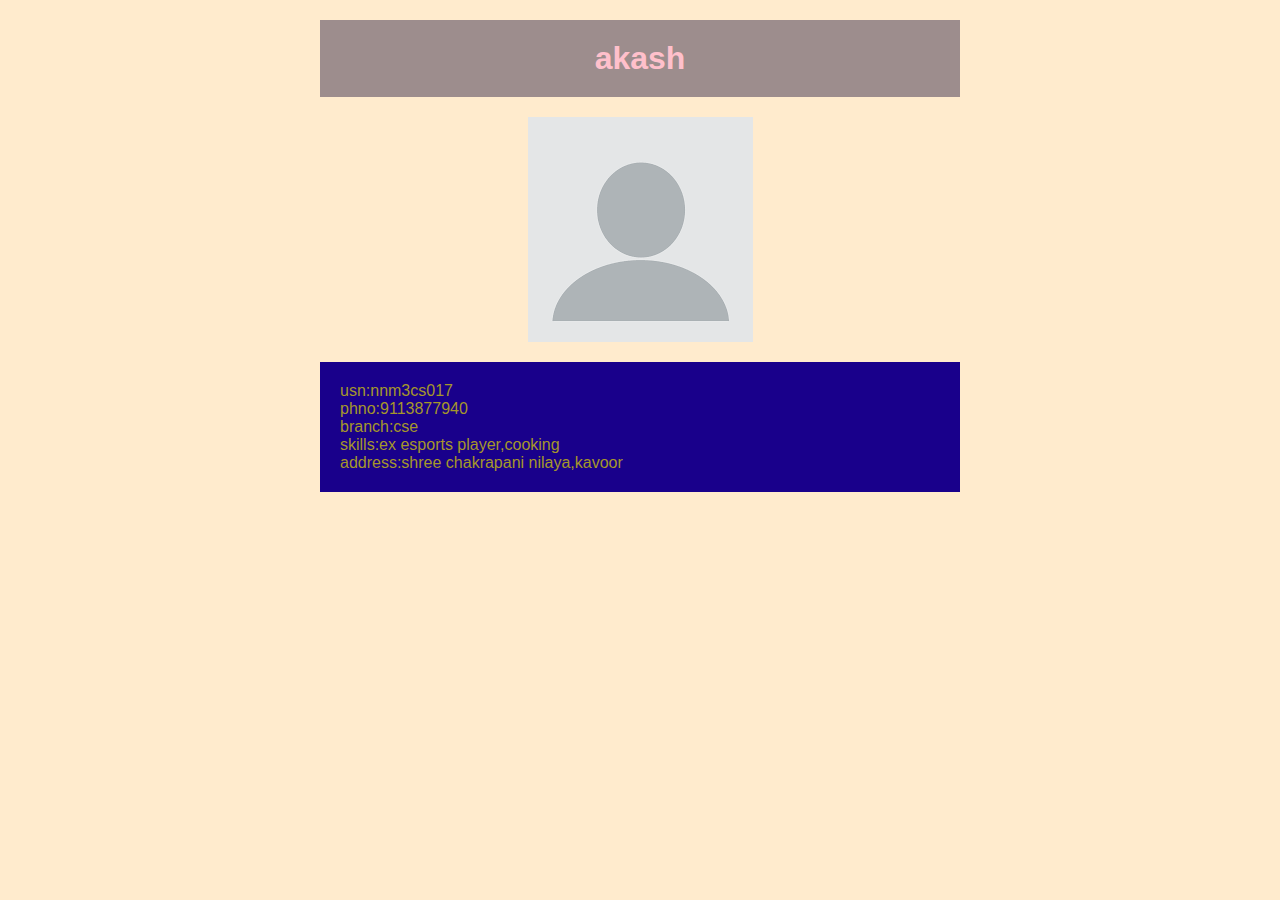
<file: index.html>
<html>
    <head>
        <title>portfolio</title>
        <link rel="stylesheet"href="style.css">
    </head>
<body>
    <div class ="header">
        <h1>akash</h1>
    </div>
    <div class ="photo">
        <img src = "images.png"alt="the photo">
    </div>
    <div class = "DETAILS">
        <div>usn:nnm3cs017</div>
         <div>phno:9113877940</div>
         <div>branch:cse</div>
         <div>skills:ex esports player,cooking</div>
         <div>address:shree chakrapani nilaya,kavoor</div>
    </div>
</body>
</html>
</file>
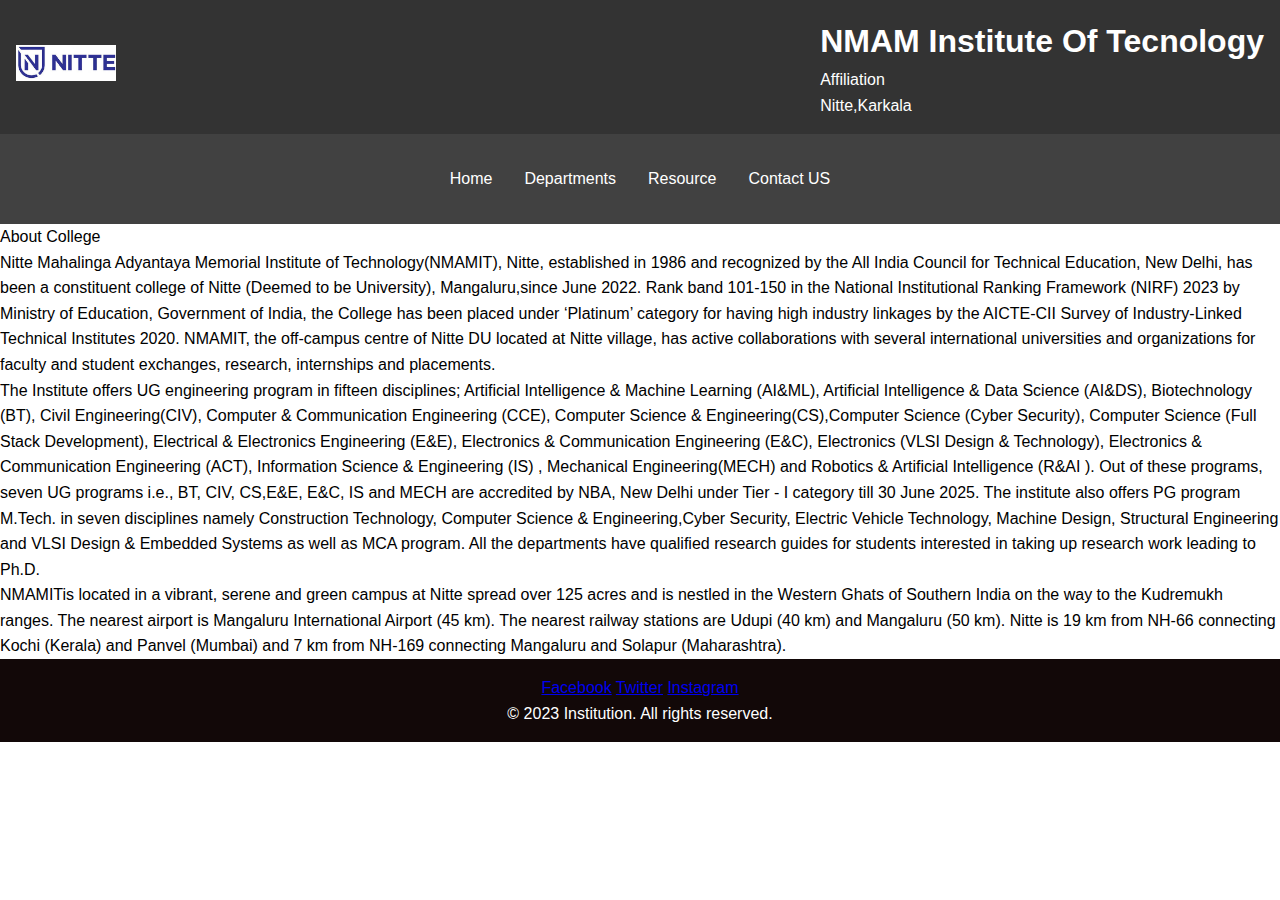
<file: 2a/index.html>
<!DOCTYPE html>
<html lang="en">
    <head>
        <meta charset="UTF-8">
        <meta name"viewpoint" content="width==device-width,initial-scale=1.0">
        <link rel="stylesheet"href="style.css">
        <title>NMAM Institute Of Tecnology</title>
    </head>
    <body>
    <header>
        <div class="logo">
            <img src="nittelogo.jpeg"alt="Institute logo">
        </div>
        <div class="header-content">
            <h1>NMAM Institute Of Tecnology</h1>
            <p>Affiliation</p>
            <p>Nitte,Karkala</p>
        </div>
    </header>
    <nav>
        <ul class="menu">
            <li><a href="Student.html">Home</a></li>
            <li class="submenu">
               <a href="#">Departments</a>
               <ul class="submenu-content">
                  <li><a href="cse.html">Department Of CSE </a></li>
                  <li><a href="aiml.html">Department Of AIML</a></li>
                </ul>
            </li>
            <li><a href="#">Resource</a></li>
            <li><a href="contact.html">Contact US</a></li>
    </nav>
    <main> 
        About College
        <p> Nitte Mahalinga Adyantaya Memorial Institute of Technology(NMAMIT), Nitte, established in 1986 and recognized by the All India Council for Technical Education, New Delhi, has been a constituent college of Nitte (Deemed to be University), Mangaluru,since June 2022. Rank band 101-150 in the National Institutional Ranking Framework (NIRF) 2023 by Ministry of Education, Government of India, the College has been placed under ‘Platinum’ category for having high industry linkages by the AICTE-CII Survey of Industry-Linked Technical Institutes 2020. NMAMIT, the off-campus centre of Nitte DU located at Nitte village, has active collaborations with several international universities and organizations for faculty and student exchanges, research, internships and placements.</p>
        <p> The Institute offers UG engineering program in fifteen disciplines; Artificial Intelligence & Machine Learning (AI&ML), Artificial Intelligence & Data Science (AI&DS), Biotechnology (BT), Civil Engineering(CIV), Computer & Communication Engineering (CCE), Computer Science & Engineering(CS),Computer Science (Cyber Security), Computer Science (Full Stack Development), Electrical & Electronics Engineering (E&E), Electronics & Communication Engineering (E&C), Electronics (VLSI Design & Technology), Electronics & Communication Engineering (ACT), Information Science & Engineering (IS) , Mechanical Engineering(MECH) and Robotics & Artificial Intelligence (R&AI ). Out of these programs, seven UG programs i.e., BT, CIV, CS,E&E, E&C, IS and MECH are accredited by NBA, New Delhi under Tier - I category till 30 June 2025. The institute also offers PG program M.Tech. in seven disciplines namely Construction Technology, Computer Science & Engineering,Cyber Security, Electric Vehicle Technology, Machine Design, Structural Engineering and VLSI Design & Embedded Systems as well as MCA program. All the departments have qualified research guides for students interested in taking up research work leading to Ph.D.</p>
        <p> NMAMITis located in a vibrant, serene and green campus at Nitte spread over 125 acres and is nestled in the Western Ghats of Southern India on the way to the Kudremukh ranges. The nearest airport is Mangaluru International Airport (45 km). The nearest railway stations are Udupi (40 km) and Mangaluru (50 km). Nitte is 19 km from NH-66 connecting Kochi (Kerala) and Panvel (Mumbai) and 7 km from NH-169 connecting Mangaluru and Solapur (Maharashtra).</p>
    </main>
    <footer>
        <div class="social links">
            <a href="#">Facebook</a>
            <a href="#">Twitter</a>
            <a href="#">Instagram</a>
        </div>
<p>&copy; 2023  Institution. All rights reserved.</p>

    </footer>
    </body>
</file>
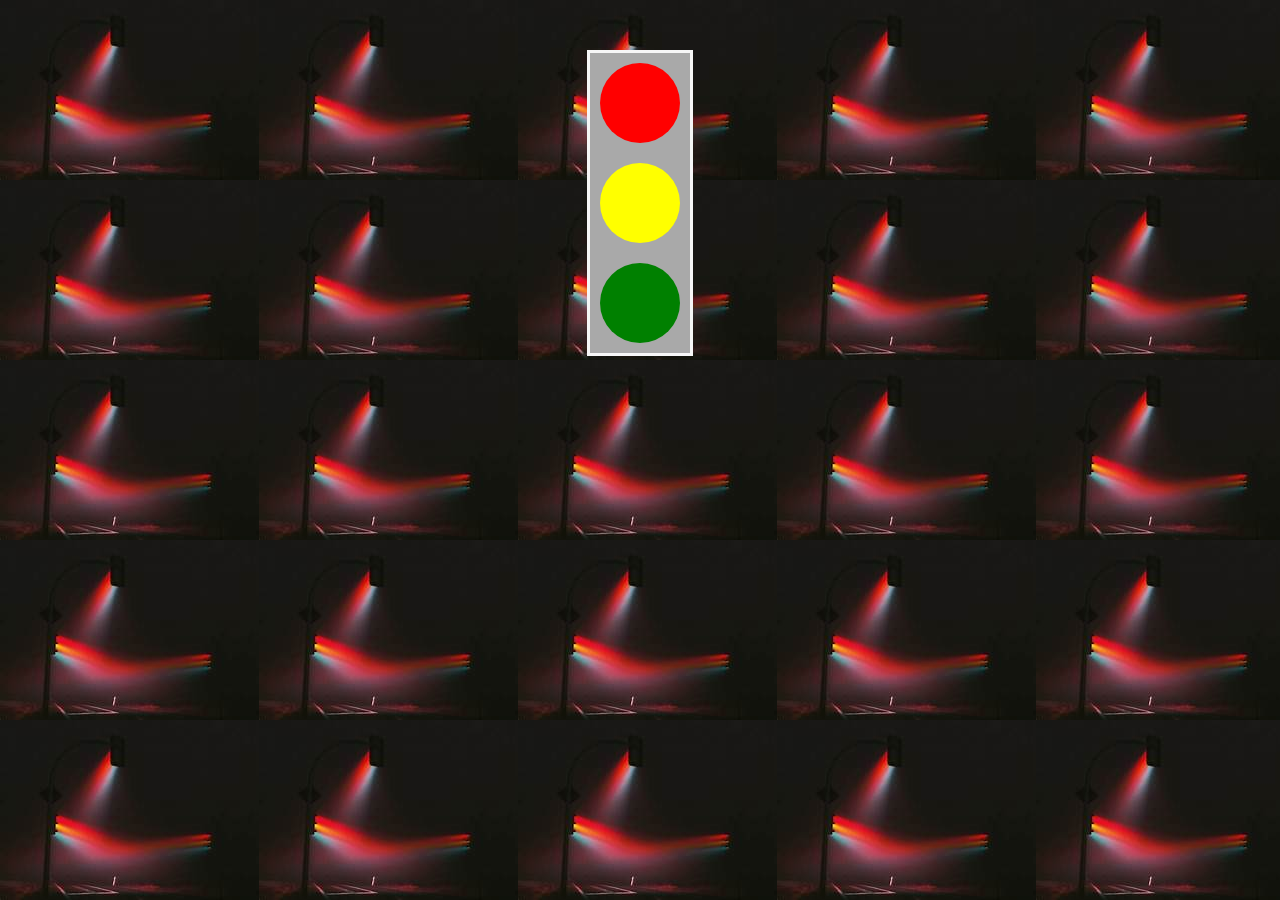
<file: traffic.html>
<!DOCTYPE html>
<html lang="en">
<head>
    <meta charset="UTF-8">
    <meta name="viewport" content="width=device-width, initial-scale=1.0">
    <title>Traffic Light Simulator</title>
    <style>
        body{
            background-image: url(rainbowlight.png);
        }
        .traffic-light{
            width: 100px;
            height: 300px;
            background-color: darkgrey;
            border: 3px solid rgb(246, 246, 246);
            display: flex;
            flex-direction: column;
            align-items: center;
            justify-content: space-between;
            margin-top: 50px;
        }

        .light{
            width: 80px;
            height: 80px;
            border-radius: 50%;
            margin :10px;
        }

        .red{
            background-color: red;
        }
        .yellow{
            background-color: yellow;
        }
        .green{
            background-color: green;
        }
    </style>
</head>
<body>
    <center>
    <div class="traffic-light">
        <div class="light red"></div>
        <div class="light yellow"></div>
        <div class="light green"></div>
    </div>

    <script>
    
    const redLight=document.querySelector('.red')
    const yellowLight=document.querySelector('.yellow')
    const greenLight=document.querySelector('.green')
    
    function changeLights(){
        setTimeout(()=> {
            redLight.style.backgroundColor='red';
            yellowLight.style.backgroundColor='transparent';
            greenLight.style.backgroundColor='transparent';
    
            setTimeout(()=> {
                redLight.style.backgroundColor='transparent';
                yellowLight.style.backgroundColor='yellow';
                greenLight.style.backgroundColor='transparent';
                
                 setTimeout(()=> {
            redLight.style.backgroundColor='transparent';
            yellowLight.style.backgroundColor='transparent';
            greenLight.style.backgroundColor='green';
    
            changeLights();
      },2000);
    },1000);
  },1000);
}
    changeLights();
    </script> 
</center>
</body>
</html>
</file>
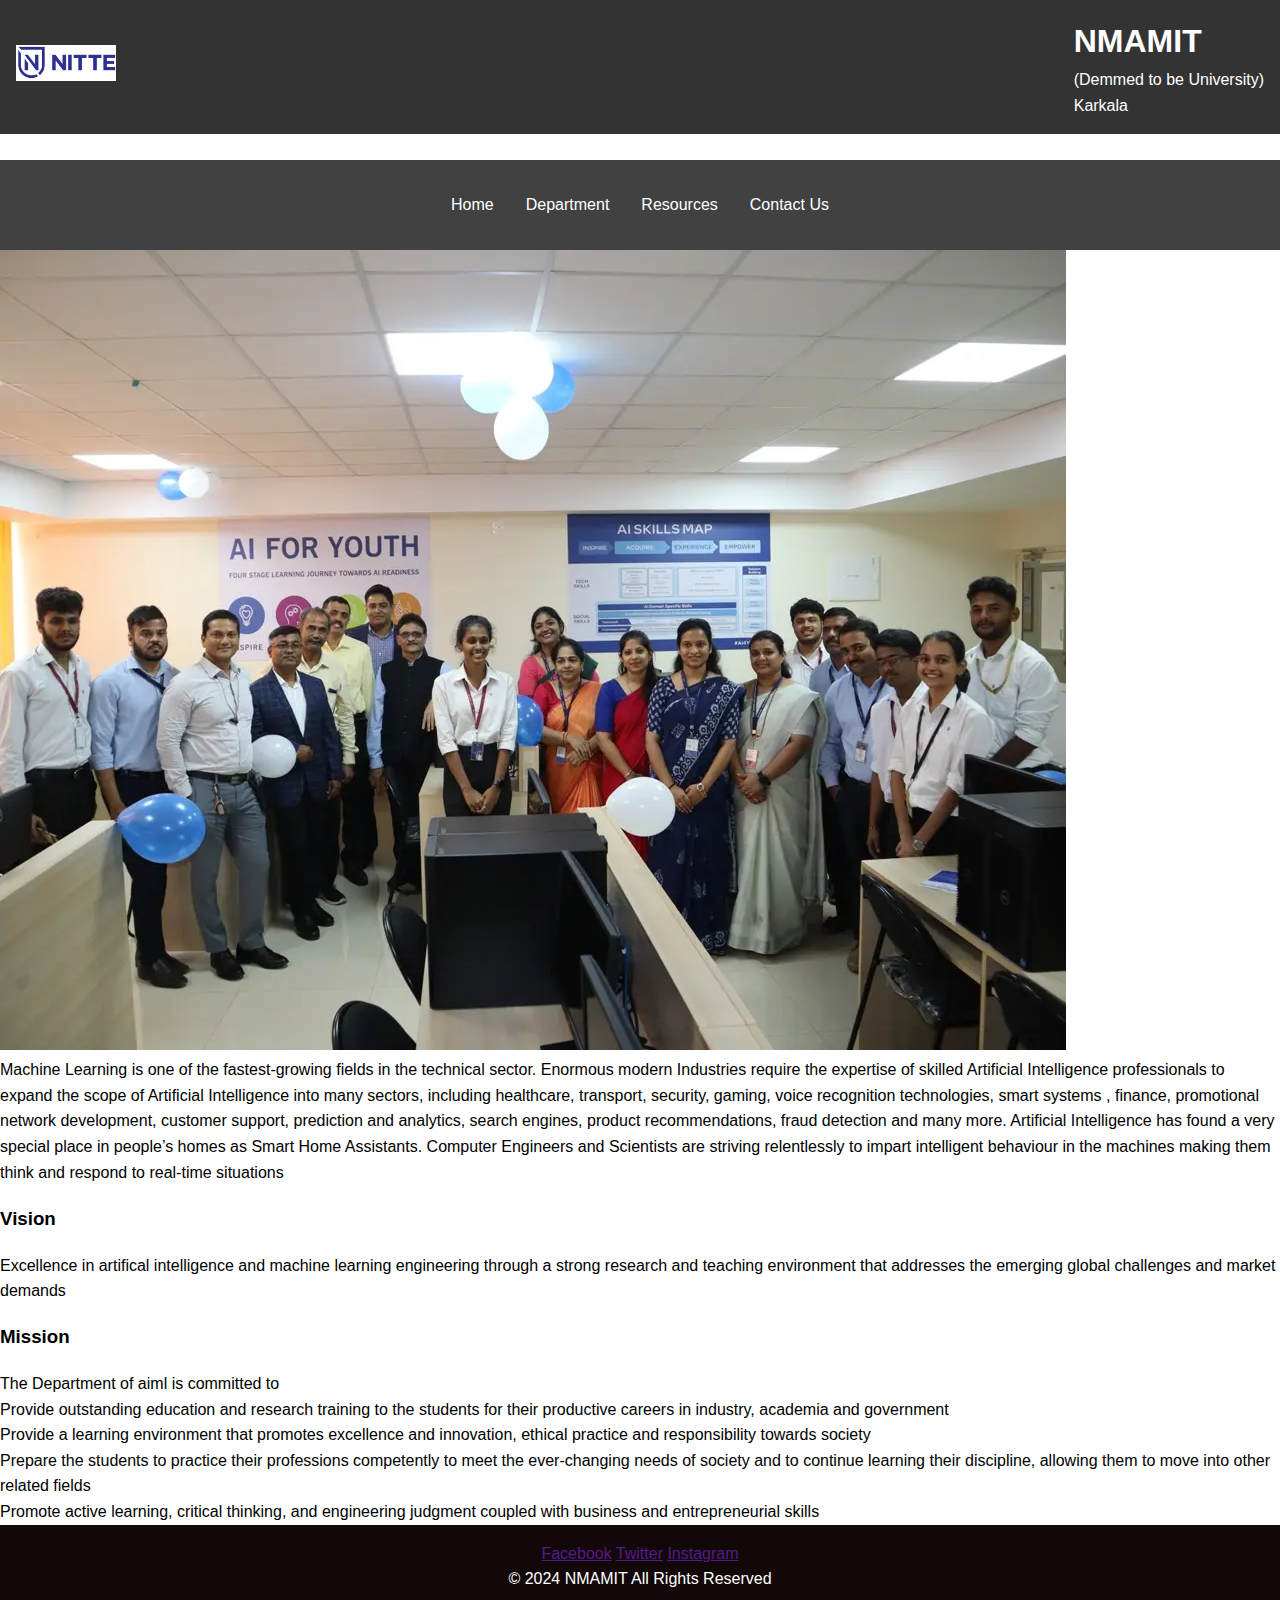
<file: 2a/aiml.html>
<!DOCTYPE html>
<html lang="en">
<head>
    <meta charset="UTF-8">
    <meta name="viewport" content="width=device-width, initial-scale=1.0">
    <link rel="stylesheet" href="style.css">
    <title>NMAMIT</title>

</head>
<body>
    <header>
        <div class="logo">
            <img src="nittelogo.jpeg" alt="Instution logo">
        </div>
        <div class="header-content">
            <h1>NMAMIT</h1>
            <p>(Demmed to be University)</p>
            <p>Karkala</p>
        </div>
    </header>
    <br>
    <nav>
        <ul class="menu">
           <li><a href="index.html">Home</a></li>
           <li class="Submenu">
            <a href="">Department</a>
            <ul class="submenu-content">
                <li><a href="cse.html">Department of cse</a></li>
                <li><a href="aiml.html">Department of aiml</a></li>
            </ul>
           </li>
           <li><a href="resources.html">Resources</a></li>
           <li><a href="contact.html">Contact Us</a></li> 
        </ul>
    </nav>
    <img src="aiml.png" alt="">
    <main>
        Machine Learning is one of the fastest-growing fields in the technical sector. Enormous modern Industries require the expertise of skilled Artificial Intelligence professionals to expand the scope of Artificial Intelligence into many sectors, including healthcare, transport, security, gaming, voice recognition technologies, smart systems , finance, promotional network development, customer support, prediction and analytics, search engines, product recommendations, fraud detection and many more. Artificial Intelligence has found a very special place in people’s homes as Smart Home Assistants. Computer Engineers and Scientists are striving relentlessly to impart intelligent behaviour in the machines making them think and respond to real-time situations

<h3>Vision</h3>
Excellence in artifical intelligence and machine learning engineering through a strong research and teaching environment that addresses the emerging global challenges and market demands

<h3>Mission</h3>
<li>The Department of aiml  is committed to</li>
<li>Provide outstanding education and research training to the students for their productive careers in industry, academia and government</li>
<li>Provide a learning environment that promotes excellence and innovation, ethical practice and responsibility towards society</li>
<li>Prepare the students to practice their professions competently to meet the ever-changing needs of society and to continue learning their discipline, allowing them to move into other related fields</li>
<li>Promote active learning, critical thinking, and engineering judgment coupled with business and entrepreneurial skills</li>
</main>
<footer>
    <div class="Social-Links">
        <a href="">Facebook</a>
        <a href="">Twitter</a>
        <a href="">Instagram</a>
    </div>
    <p>
        &copy; 2024 NMAMIT All Rights Reserved</p>
</footer>
    
</body>
</html>
</file>
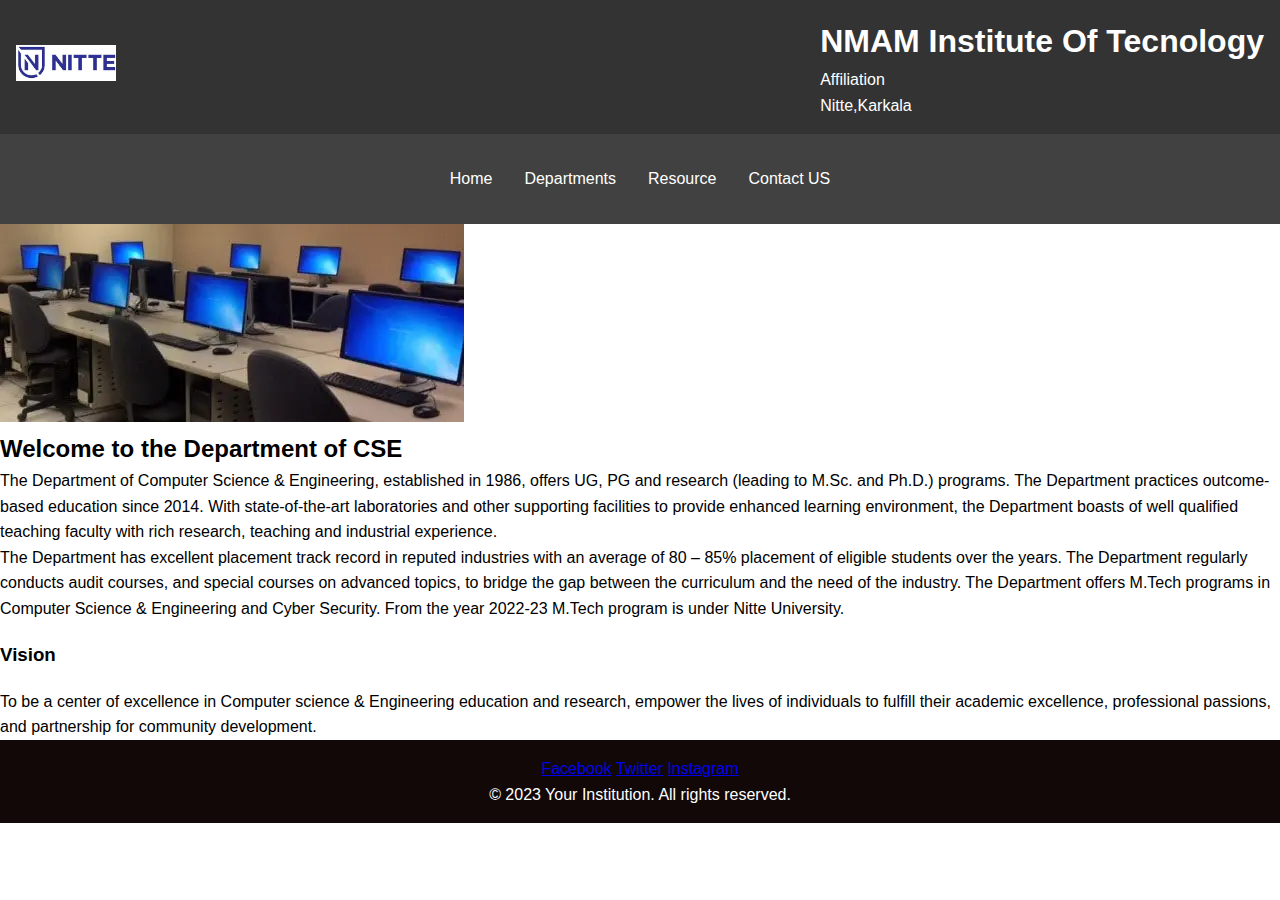
<file: 2a/cse.html>
<!DOCTYPE html>
<html lang="en">
    <head>
        <meta charset="UTF-8">
        <meta name"viewpoint" content="width==device-width,initial-scale=1.0">
        <link rel="stylesheet"href="style.css">
        <title>NMAM Institute Of Tecnology</title>
    </head>
    <body>
    <header>
        <div class="logo">
            <img src="nittelogo.jpeg"alt="Institute logo">
        </div>
        <div class="header-content">
            <h1>NMAM Institute Of Tecnology</h1>
            <p>Affiliation</p>
            <p>Nitte,Karkala</p>
        </div>
    </header>
    <nav>
        <ul class="menu">
            <li><a href="index.html">Home</a></li>
            <li class="submenu">
               <a href="#">Departments</a>
               <ul class="submenu-content">
                  <li><a href="cse.html">Department Of CSE </a></li>
                  <li><a href="#">Department Of aiml</a></li>
                </ul>
            </li>
            <li><a href="#">Resource</a></li>
        
            <li><a href="contact.html">Contact US</a></li>
    </nav>
    <main>
        <div class=""logo">
        <img src="cse.png"alt="cse img">
        </div>
        <h2>Welcome to the Department of CSE</h2>
        <p>The Department of Computer Science & Engineering, established in 1986, offers UG, PG and research (leading to M.Sc. and Ph.D.) programs. The Department practices outcome-based education since 2014. With state-of-the-art laboratories and other supporting facilities to provide enhanced learning environment, the Department boasts of well qualified teaching faculty with rich research, teaching and industrial experience.</p>
       <p>The Department has excellent placement track record in reputed industries with an average of 80 – 85% placement of eligible students over the years. The Department regularly conducts audit courses, and special courses on advanced topics, to bridge the gap between the curriculum and the need of the industry. The Department offers M.Tech programs in Computer Science & Engineering and Cyber Security. From the year 2022-23 M.Tech program is under Nitte University.</p>
       <h3>Vision</h3>
       <p>To be a center of excellence in Computer science & Engineering education and research, empower the lives of individuals to fulfill their academic excellence, professional passions, and partnership for community development.</p>

    </main>
    <footer>
    <div class="social links">
        <a href="#">Facebook</a>
        <a href="#">Twitter</a>
        <a href="#">Instagram</a>
    </div>
<p>&copy; 2023 Your Institution. All rights reserved.</p>

</footer>
</body>
</file>
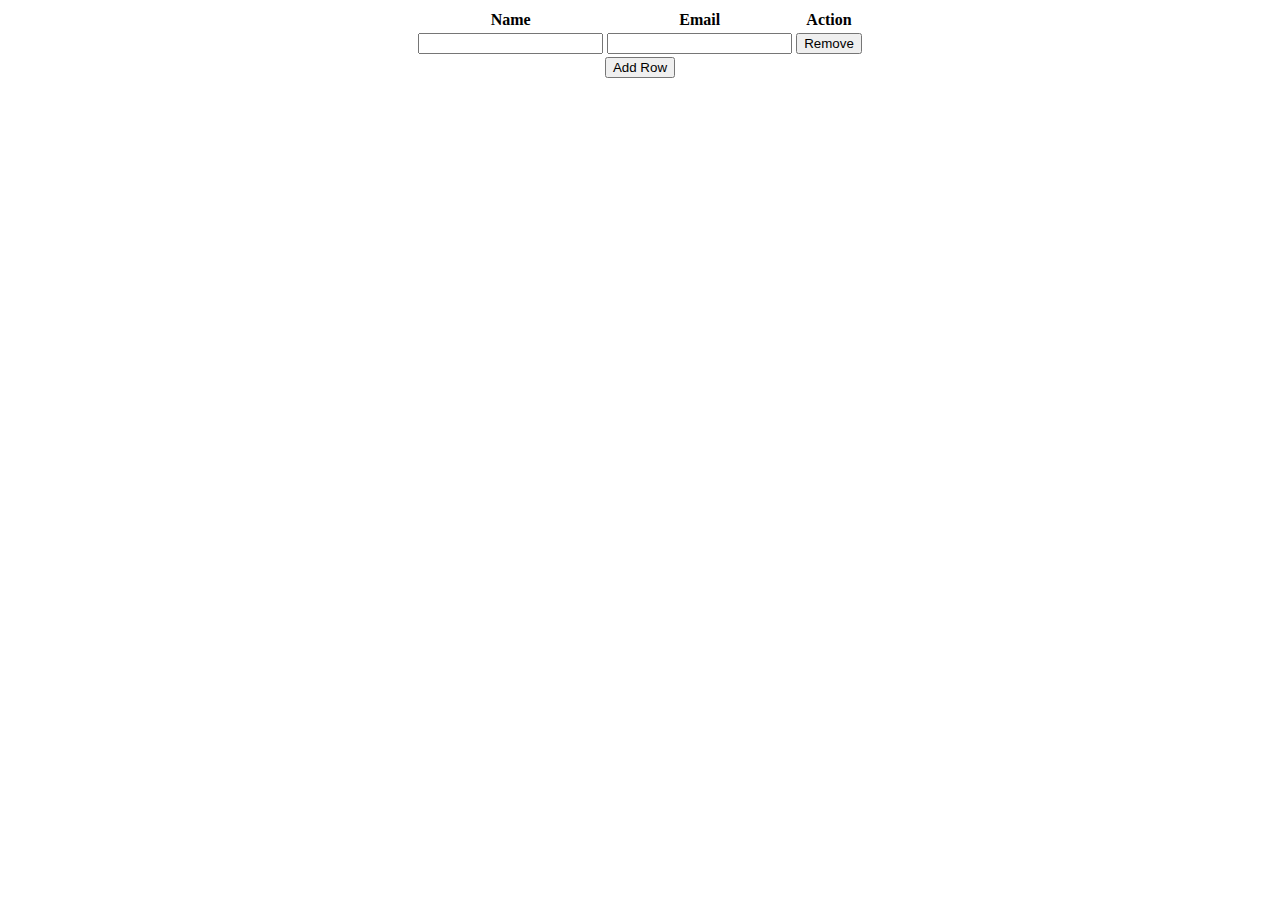
<file: 4a/removeadd.html>
<!DOCTYPE html>
<html lang="en">
<head>
    <meta charset="UTF-8">
    <meta name="viewport" content="width=device-width, initial-scale=1.0">
    <title>Dynamic Table</title>
</head>
<body>
    <center>
    <table id="dynamic-table">
        <thead>
            <tr>
                <th>Name</th>
                <th>Email</th>
                <th>Action</th>
            </tr>
        </thead>
        <tbody>
            <tr>
                <td><input type="text" name="name[]"></td>
                <td><input type="email" name="email[]"></td>
                <td><button type="button" onclick="removeRow(this)">Remove
                     </button></td>
            </tr>
        </tbody>
    </table>
    <button type="button" onclick="addRow()">Add Row</button>

    <script>
        function addRow(){
            var table=document.getElementById("dynamic-table").getElementsByTagName('tbody')[0];

            var newRow=table.insertRow(table.rows.length);
            var cell1=newRow.insertCell(0);
            var cell2=newRow.insertCell(1);
            var cell3=newRow.insertCell(2);

            cell1.innerHTML='<input type="text" name="name[]">';
            cell2.innerHTML='<input type="email" name="email[]">';
            cell3.innerHTML='<button type="button" onclick="removeRow(this)">Remove</button>';
        }
        function removeRow(button){
            var row=button.parentNode.parentNode;
            row.parentNode.removeChild(row);
        }
    </script>
</center>
</body>
</html>
</file>
<file: style.css>
body{
    font-family: Arial, Helvetica, sans-serif;
    margin: 0;
    padding: 0;
    display: flex;
    flex-direction: column;
    align-items: center;
    background-color:blanchedalmond ;
}
.header,.phone,.details{
    background:rgb(157, 141, 141);
    padding:20px;
    margin:20px;
    width:100%;
    max-width:600px;
    box-shadow:0 0 10px rgba(0,0,0,0,1);
}
.header h1{
    margin:0;
    font-size:zeu;
    text-align:center;
    color:pink;
}
.photo img{
    display:block;
    margin:0 auto;
    max-width:100%;
}
.details{
    font-size:1em;
    color: rgb(165, 151, 42);
    background-color: rgb(25, 0, 139);
}
</file>
<file: 2a/style.css>
body, h1, h2, p, ul, li {
    margin: 0;
    padding: 0;
    }
    body {
    font-family: Arial, sans-serif;
    line-height: 1.6;
    }
    header {
    background-color: #333;
    color: #fff;
    text-align: center;
    padding: 1rem;
    display: flex;
    align-items: center;
    justify-content: space-between;
    }
    .logo img {
    max-width: 100px;
    height: auto;
    }
    .header-content {
    text-align: left;
    }
    nav {
    background-color: #414141;
   
    }
    .menu {
    list-style: none;
    display: flex;
    justify-content: center;
    padding: 1rem 0;
    }
    .menu li {
    margin: 1rem;
    position: relative;
    }
    .menu a {
    color: #fff;
    text-decoration: none;
    transition: color 0.3s;
    }
    .menu a:hover {
    color: #000000;
    }
    .submenu-content {
    display: none;
    position: absolute;
    top: 100%;
    left: 0;
    background-color: #828282;
    z-index: 1;
    }
    .submenu:hover .submenu-content {
    display: block;
    }

    footer {
    text-align: center;
    padding: 1rem 0;
    background-color: #120808;
    color: #fff;
    }
    .cse img{
        width: fit-content;
    }
    .social-links a {
    color: #fff;
    text-decoration: none;
    margin: 0 10px;
    }
    @media screen and (max-width: 768px) {
    header {
    flex-direction: column;
    }
    .logo {
    margin-bottom: 1rem;
    }
.department {
    margin-bottom: 2rem;
    }
    .footer {
    text-align: center;
    padding: 1rem 0;
    background-color: #fffbfb;
    color: #fff;
    }
    .social-links a {
    color: #fff;
    text-decoration: none;
    margin: 0 10px;
    }
    @media screen and (max-width: 768px) {
    header {
    flex-direction: column;
    }
    .logo {
    margin-bottom: 1rem;
    }
</file>
